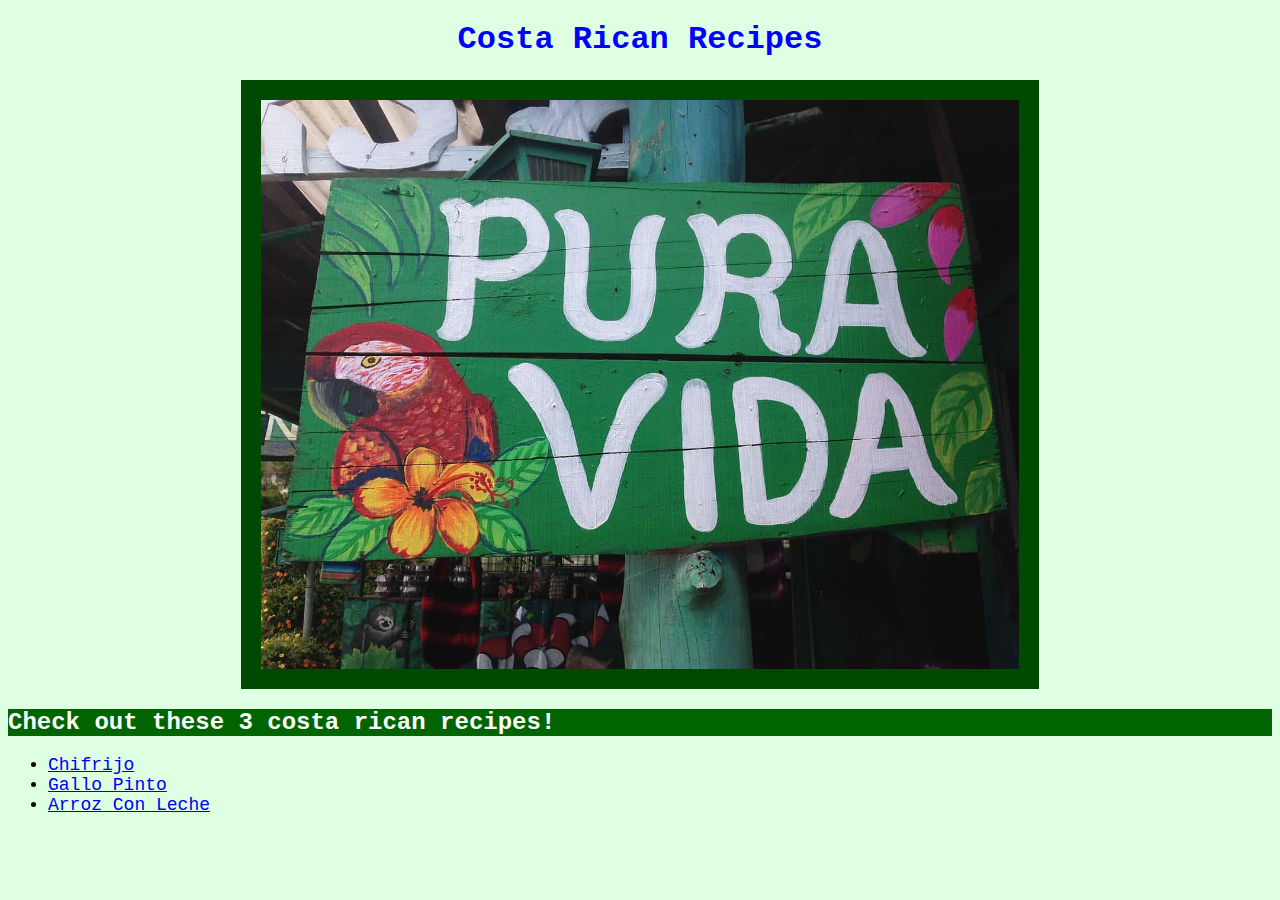
<file: index.html>
<!DOCTYPE html>
<html>
    <head>
        <meta charset="UTF-8">
        <title>Costa Rican Recipes</title>
        <link rel="stylesheet" href="./styles.css">
    </head>
    <body>
        <h1 class="page-title main">Costa Rican Recipes</h1>
        <img  src="./images/homepage.jpg" id="Main" alt="Photo of a popular costa rican phrase, pura vida">
        <h2 id="list-title">Check out these 3 costa rican recipes!</h2>
        <ul>
            <li><a href="./recipes/chifrijo.html">Chifrijo</a></li>
            <li><a href="./recipes/gallopinto.html">Gallo Pinto</a></li>
            <li><a href="./recipes/arroz-con-leche.html">Arroz Con Leche</a></li>
        </ul>
    </body>
</html>
</file>
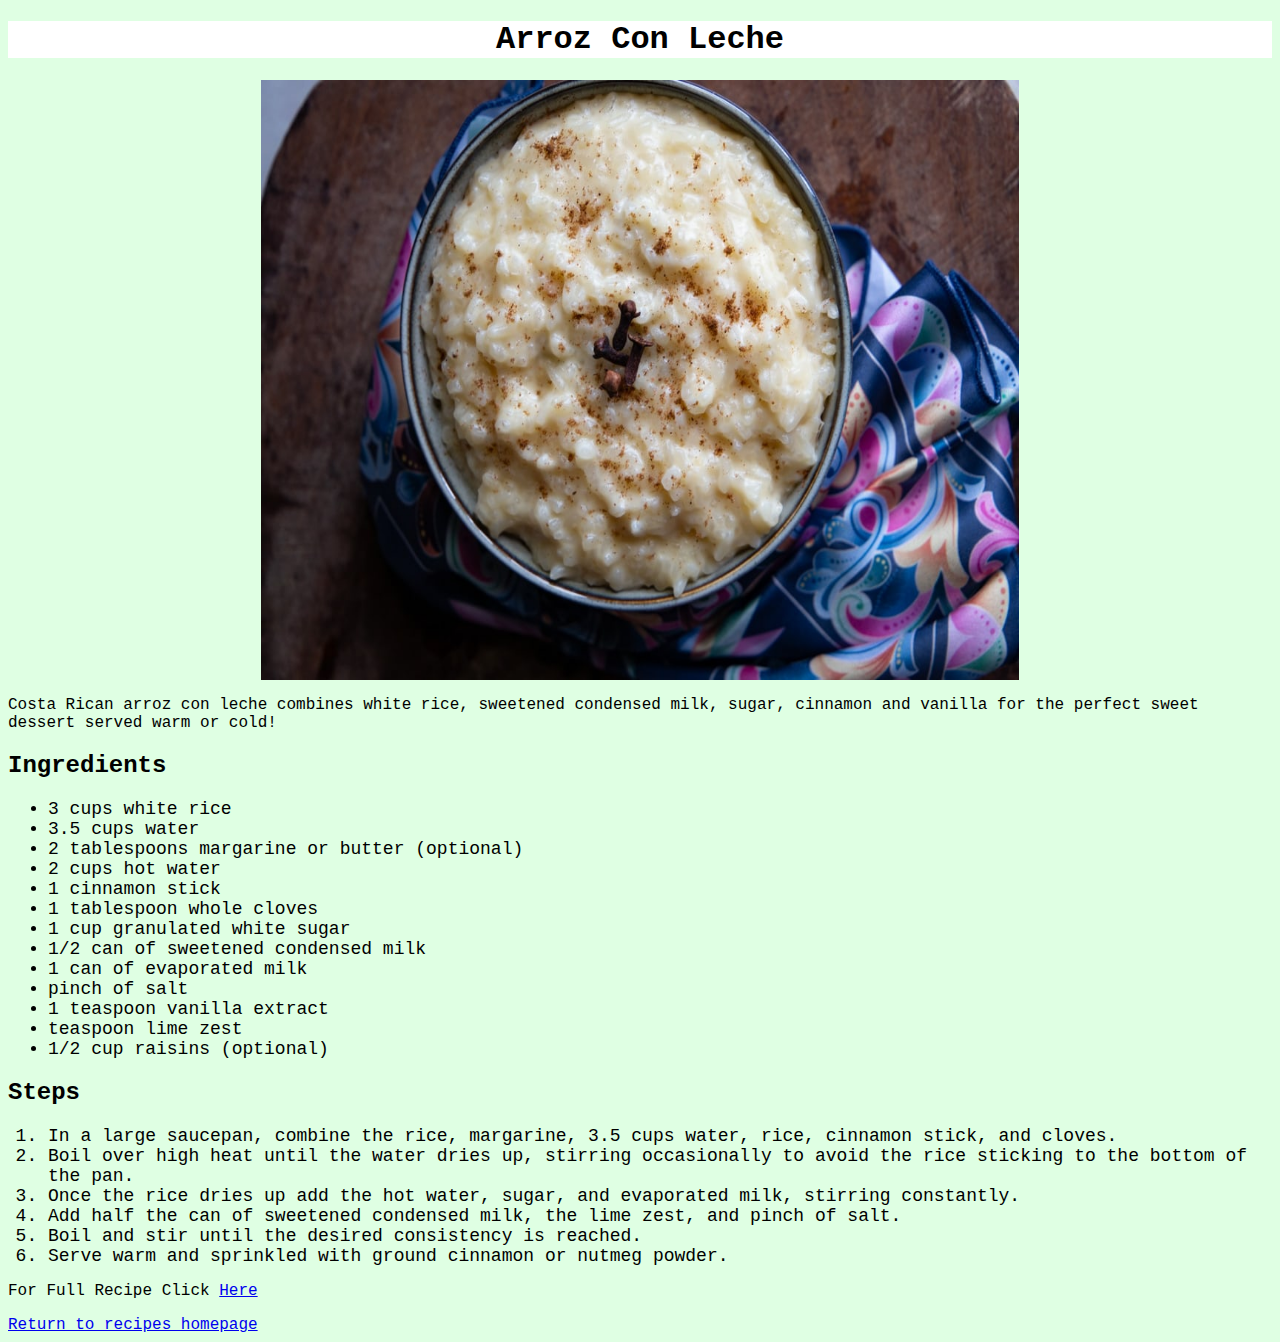
<file: recipes/arroz-con-leche.html>
<!DOCTYPE html>
<html>
<head>
    <meta charset="UTF-8">
    <title>Arroz Con Leche Recipe</title>
    <link rel="stylesheet" href="../styles.css">
</head>
<body>
    <h1 class="page-title leche">Arroz Con Leche</h1>
    <img src="../images/arroz-con-leche.jpg" alt="Photo of finished arroz con leche dish" width="800" height="600">
    
    <p>Costa Rican arroz con leche combines white rice, sweetened condensed milk, sugar, cinnamon and vanilla for the perfect sweet dessert served warm or cold!</p>

    <h2>Ingredients</h2>    
    <ul>
        <li>3 cups white rice </li>
        <li>3.5 cups water</li>
        <li>2 tablespoons margarine or butter (optional)</li>
        <li>2 cups hot water</li>
        <li>1 cinnamon stick</li>
        <li>1 tablespoon whole cloves</li>
        <li>1 cup granulated white sugar</li>
        <li>1/2 can of sweetened condensed milk </li>
        <li>1 can of evaporated milk </li>
        <li>pinch of salt </li>
        <li>1 teaspoon vanilla extract </li>
        <li>teaspoon lime zest </li>
        <li>1/2 cup raisins (optional)</li>
    </ul>
    <h2>Steps</h2>
    <ol>
        <li>In a large saucepan, combine the rice, margarine, 3.5 cups water, rice, cinnamon stick, and cloves.</li>
        <li>Boil over high heat until the water dries up, stirring occasionally to avoid the rice sticking to the bottom of the pan.</li>
        <li>Once the rice dries up add the hot water, sugar, and evaporated milk, stirring constantly.</li>
        <li>Add half the can of sweetened condensed milk, the lime zest, and pinch of salt.</li>
        <li>Boil and stir until the desired consistency is reached.</li>
        <li>Serve warm and sprinkled with ground cinnamon or nutmeg powder.</li>
    </ol>

    <p>For Full Recipe Click <a href="https://www.puravidamoms.com/arroz-con-leche-costa-rica/">Here</a></p>
    <a href="../index.html">Return to recipes homepage</a>

</body>
</html>
</file>
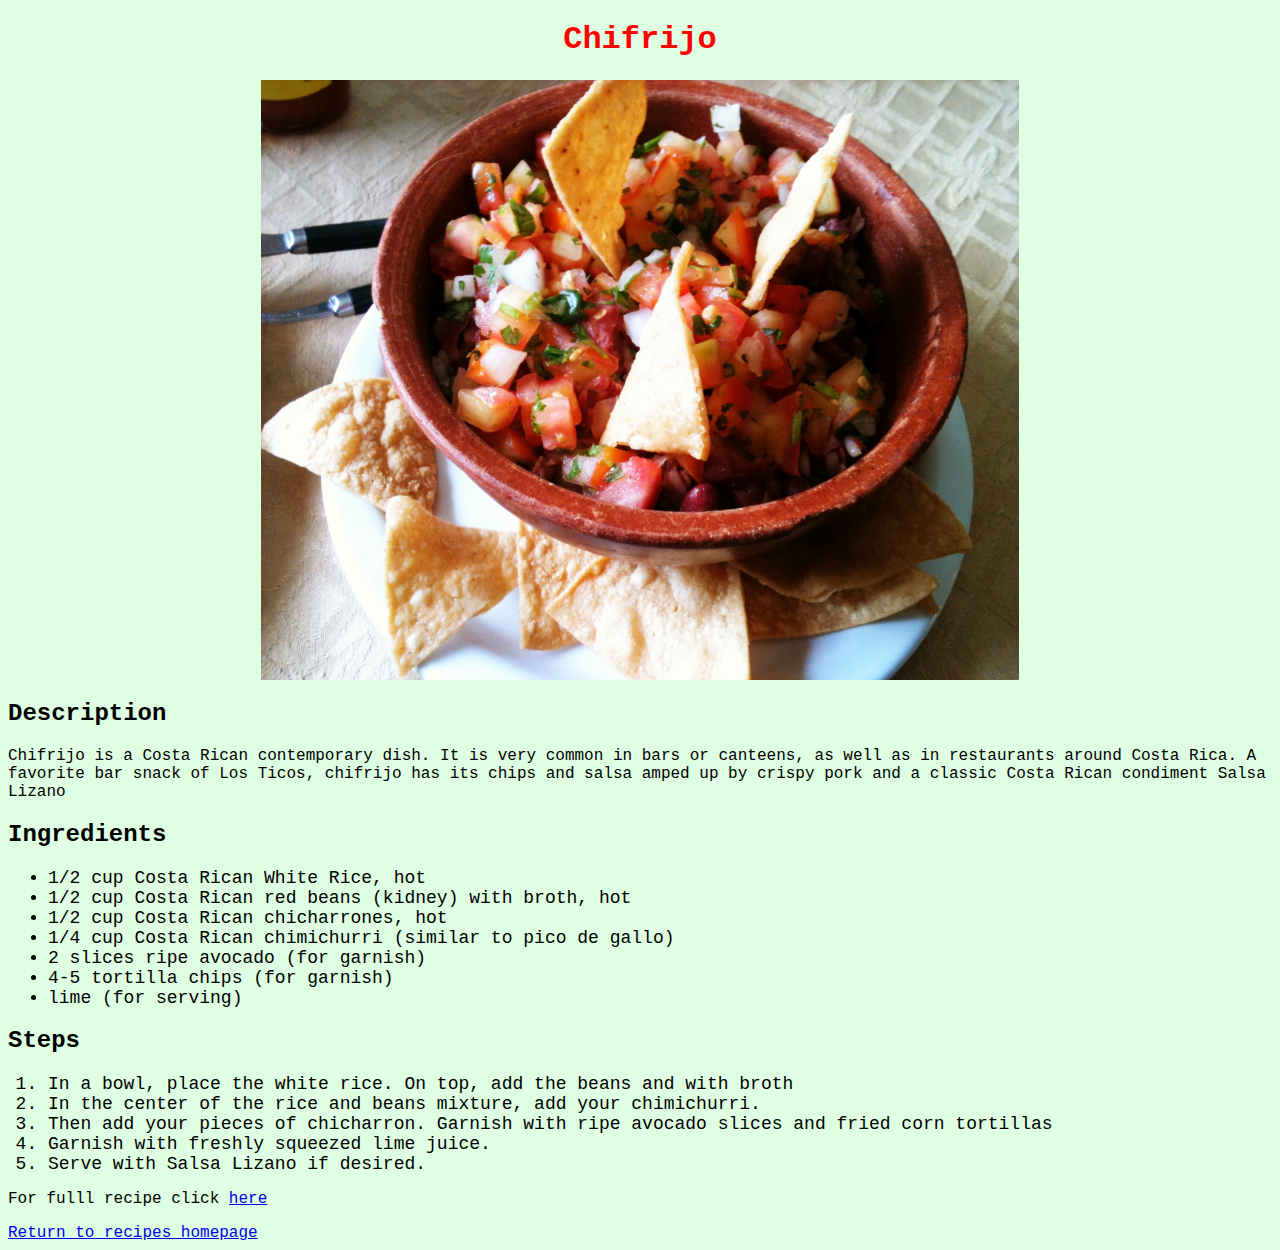
<file: recipes/chifrijo.html>
<!DOCTYPE html>
<html >
<head>
    <meta charset="UTF-8">
    <title>Chifrijo Recipe</title>
    <link rel="stylesheet" href="../styles.css">
</head>
<body>
    <h1 class="page-title chifrijo">Chifrijo</h1>
    <img src="../images/Chifrijo.jpg" alt="Photo of traditional Chifrijo" width="800" height="600">
    <h2>Description</h2>
    <p>Chifrijo is a Costa Rican contemporary dish. It is very common in bars
         or canteens, as well as in restaurants around Costa Rica. A favorite bar snack 
         of Los Ticos, chifrijo has its chips and salsa amped up by crispy pork
         and a classic Costa Rican condiment Salsa Lizano</p>
     <h2>Ingredients</h2>    
     <ul>
         <li>1/2 cup Costa Rican White Rice, hot</li>
         <li>1/2 cup Costa Rican red beans (kidney) with broth, hot</li>
         <li>1/2 cup Costa Rican chicharrones, hot</li>
         <li>1/4 cup Costa Rican chimichurri (similar to pico de gallo)</li>
         <li>2 slices ripe avocado (for garnish)</li>
         <li>4-5 tortilla chips (for garnish)</li>
         <li>lime (for serving)</li>
     </ul>
     <h2>Steps</h2>
     <ol>
         <li>In a bowl, place the white rice. On top, add the beans and with broth</li>
         <li>In the center of the rice and beans mixture, add your chimichurri.</li>
         <li>Then add your pieces of chicharron. Garnish with ripe avocado slices and fried corn tortillas</li>
         <li>Garnish with freshly squeezed lime juice.</li>
         <li>Serve with Salsa Lizano if desired.</li>
     </ol>

     
     <p>For fulll recipe click <a href="https://www.puravidamoms.com/costa-rican-chifrijo-recipe/" target="_blank">here</a></p>
     <a href="../index.html">Return to recipes homepage</a>
    </body>
</html>
</file>
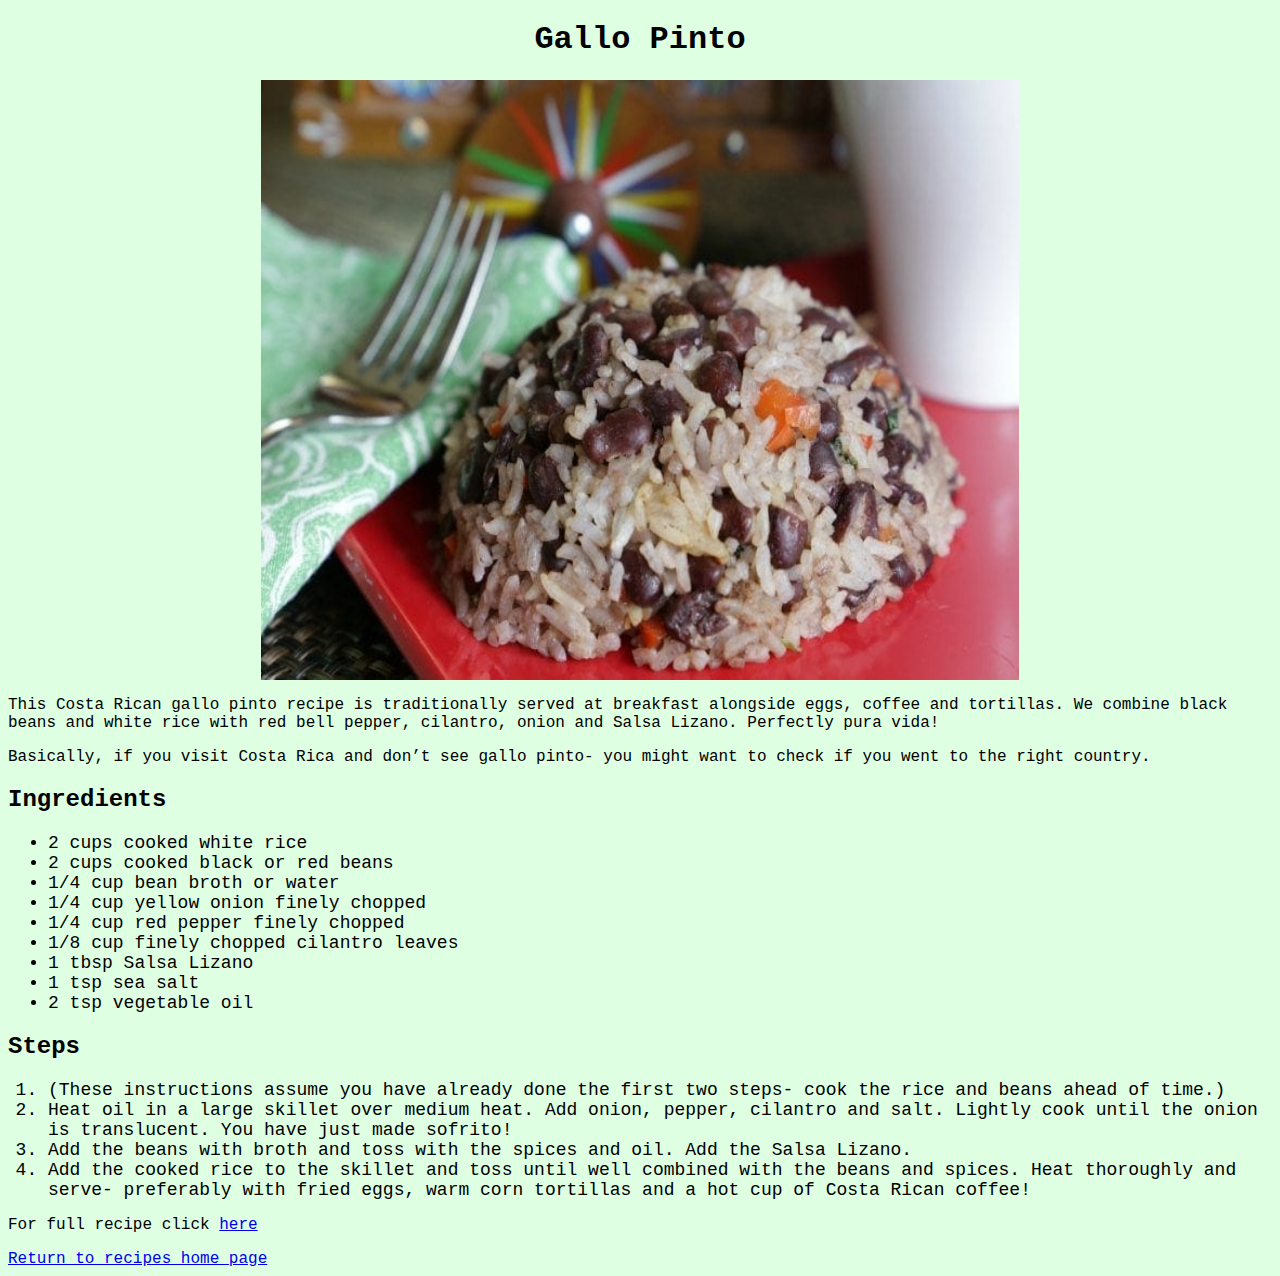
<file: recipes/gallopinto.html>
<!DOCTYPE html>
<html>
<head>
    <meta charset="UTF-8">
    <title>Gallo Pinto Recipe</title>
    <link rel="stylesheet" href="../styles.css">
</head>
<body>
<h1 class="page-title pinto">Gallo Pinto</h1>
<img src="../images/Gallopinto.jpg" alt="Photo of traditional gallo pinto dish" width="800" height="600">
<p>This Costa Rican gallo pinto recipe is traditionally served at breakfast alongside eggs, coffee and tortillas. We combine black beans and white rice with red bell pepper, cilantro, onion and Salsa Lizano. Perfectly pura vida!</p>
<p>Basically, if you visit Costa Rica and don’t see gallo pinto- you might want to check if you went to the right country.</p>

<h2>Ingredients</h2>
<ul>
    <li>2 cups cooked white rice</li>
    <li>2 cups cooked black or red beans</li>
    <li>1/4 cup bean broth or water</li>
    <li>1/4 cup yellow onion finely chopped</li>
    <li>1/4 cup red pepper finely chopped</li>
    <li>1/8 cup finely chopped cilantro leaves</li>
    <li>1 tbsp Salsa Lizano</li>
    <li>1 tsp sea salt</li>
    <li>2 tsp vegetable oil</li>
</ul>
<h2>Steps</h2>
<ol>
    <li>(These instructions assume you have already done the first two steps- cook the rice and beans ahead of time.)</li>
    <li>Heat oil in a large skillet over medium heat.  Add onion, pepper, cilantro and salt. Lightly cook until the onion is translucent. You have just made sofrito!</li>
    <li>Add the beans with broth and toss with the spices and oil. Add the Salsa Lizano.</li>
    <li>Add the cooked rice to the skillet and toss until well combined with the beans and spices. Heat thoroughly and serve- preferably with fried eggs, warm corn tortillas and a hot cup of Costa Rican coffee!</li>
</ol>

<p>For full recipe click <a href="https://www.puravidamoms.com/costa-rican-gallo-pinto-recipe/">here</a></p>
<a href="../index.html">Return to recipes home page</a>
</body>
</html>
</file>
<file: styles.css>
/* Styles.css*/

*{
    font-family: 'Courier New', Courier, monospace;
}

body {
    background-color: rgb(223, 255, 227);
}

#Main{
    border: 20px solid rgb(0, 73, 0);
}

img {

    display: block;
    margin-left: auto;
    margin-right: auto;
    width: 60%;
}

.page-title{
    text-align: center;
    font-weight: bold;
}

.page-title.main{
    color: blue;
}

.page-title.chifrijo{
    color: red;
}

.page-title.leche{
   background: white;
}

#list-title{
    background-color: darkgreen;
    color: white;
}

li {
    font-size: 18px;
}
</file>
